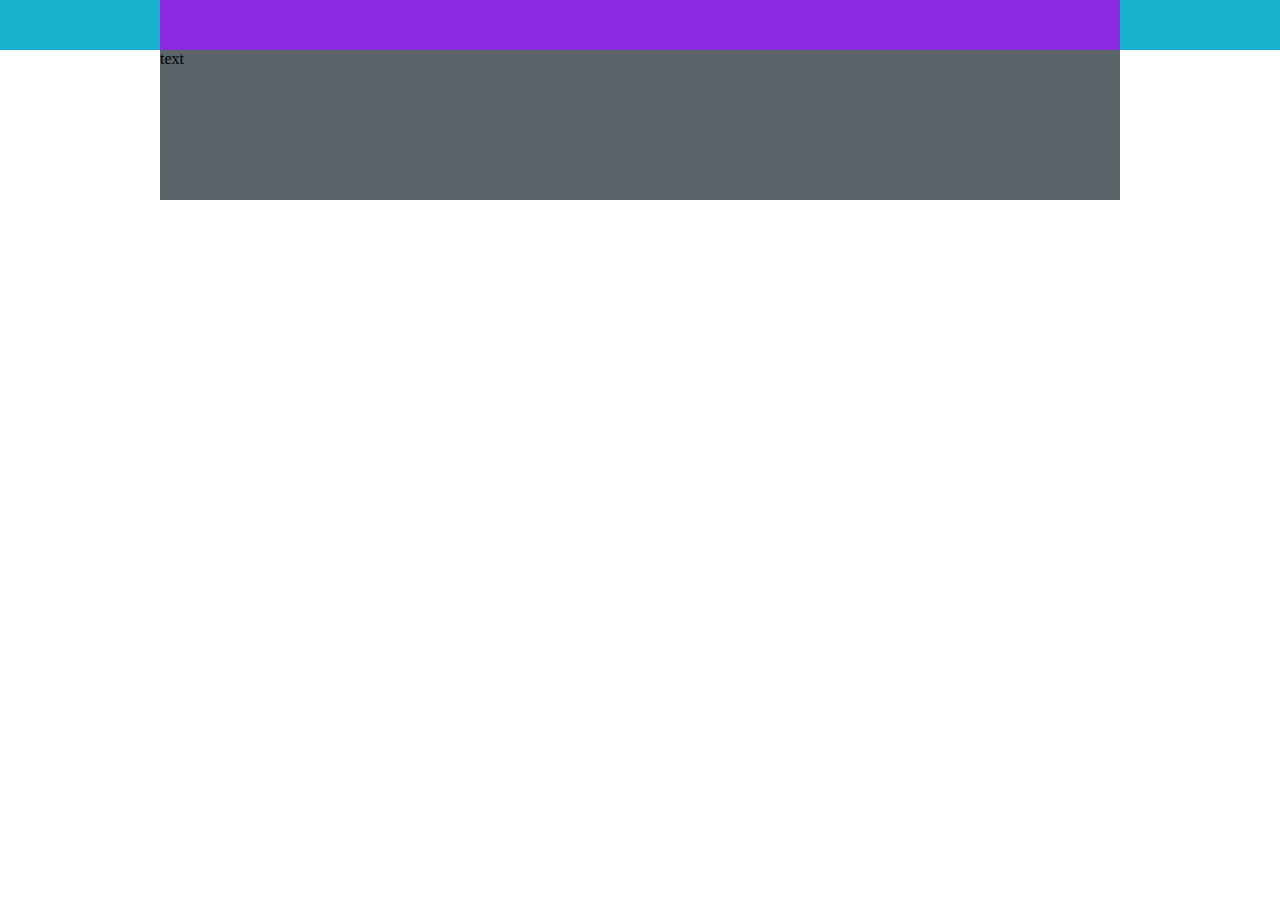
<file: font-awesome-4.7.0/test.html>
<!DOCTYPE html>
<html lang="en">
<head>
    <meta charset="UTF-8">
    <title>Title</title>
</head>
    <style>
        *{
            margin: 0;
            padding: 0;
        }
        section{
            width: 100%;
        }
        header{
            height: 50px;
            background-color: #18b4cf;
        }
        .banner{
            height: 150px;
            background-color: #5b6469;

        }
        .container_960{
            width: 960px;
            margin: 0 auto;
        }
        .menu_top{
            height: inherit;
            background-color: blueviolet;
        }
    </style>
<body>
    <section>
        <header>
            <div class="menu_top container_960"></div>
        </header>
        <div class="banner container_960">
            <p>text</p>
        </div>
    </section>


</body>
</html>
</file>
